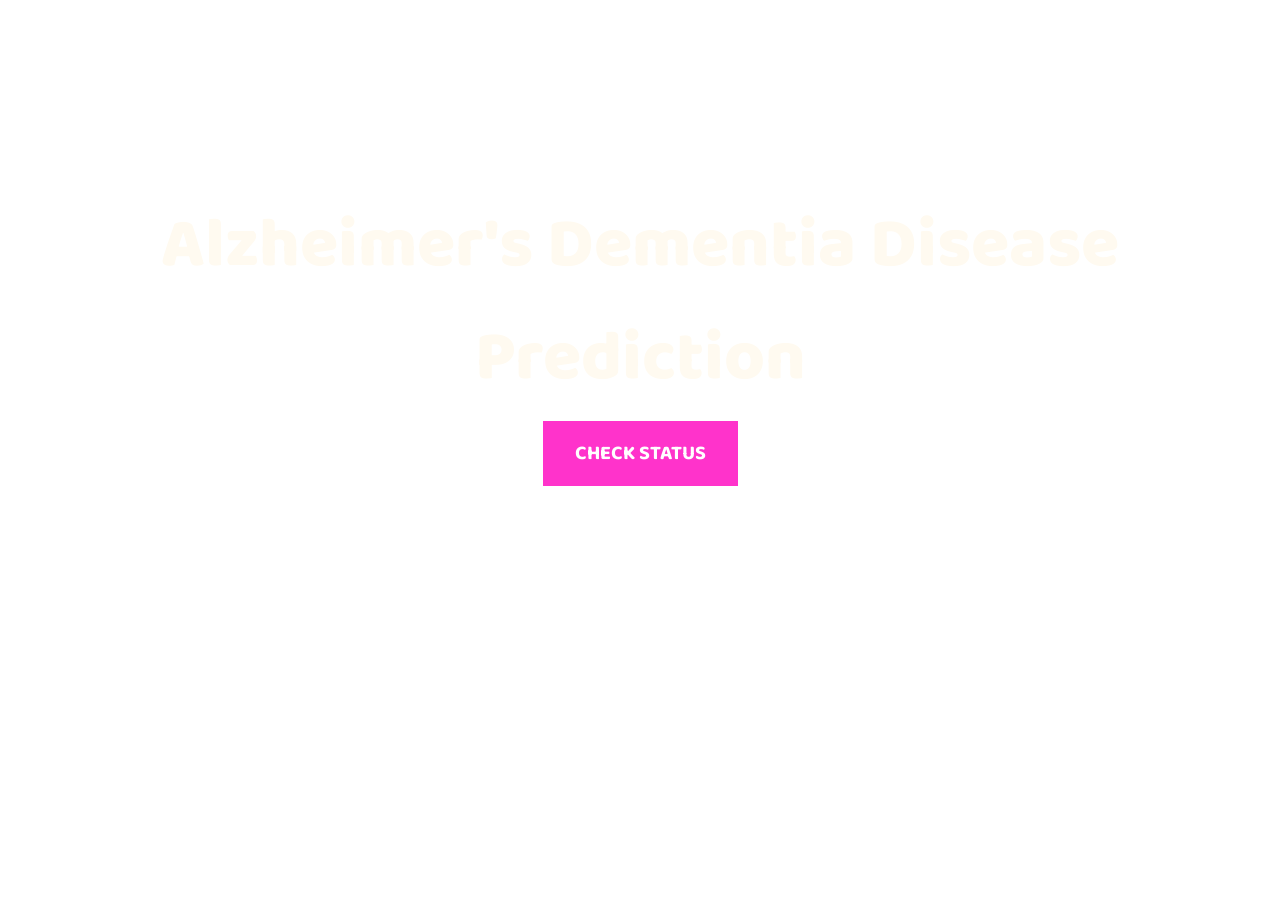
<file: templates/alhome.html>
<!DOCTYPE html>
<html lang="en">

    <head>
        <title>HOME</title>
        <link rel="preconnect" href="https://fonts.googleapis.com">
        <link rel="preconnect" href="https://fonts.gstatic.com" crossorigin>
        <link href="https://fonts.googleapis.com/css2?family=Baloo+Bhai+2:wght@400;500;600;700;800&display=swap" rel="stylesheet">
        <style>
            body{
                font-family: 'Baloo Bhai 2', cursive;
                align-items: center;
                background-image: url("https://wallpaperaccess.com/full/1330557.jpg");
                background-size: cover;
                background-blend-mode: darken ;
            }

       
            #h1{
                color: floralwhite;
                font-size: 70px;
                font-weight: 1000;
                margin-top: 190px;
                margin-bottom: 5px;
            }
            #h1:hover
            {
                color:white;
                font-size: 71px;
                margin-bottom: 3px;
            }
            
            
            #sub
            {
                background-color: rgba(255,0,191, 0.8);
                font-weight: bolder;
                font-family: 'Baloo Bhai 2';
                font-size: 20px;
                border: 2px;
                color: white;
                padding: 16px 32px;
                cursor: pointer;
            }
            #sub:hover
            {
                font-size: 21px;
                background-color: rgba(77, 190, 255, 0.95);
                color: ivory;
            }

        </style>
    </head>
    <body>
        <div align="center">
          <!--  <h1 id="h1">LifeFedAI Federated Learning Alzheimer's Detection</h1>-->
          <h1 id="h1">Alzheimer's Dementia Disease Prediction</h1>
            <form action="predict" method="=post">
                <input type="submit" value="CHECK STATUS" id="sub">
            </form>
        </div>
    </body>
</html>
</file>
